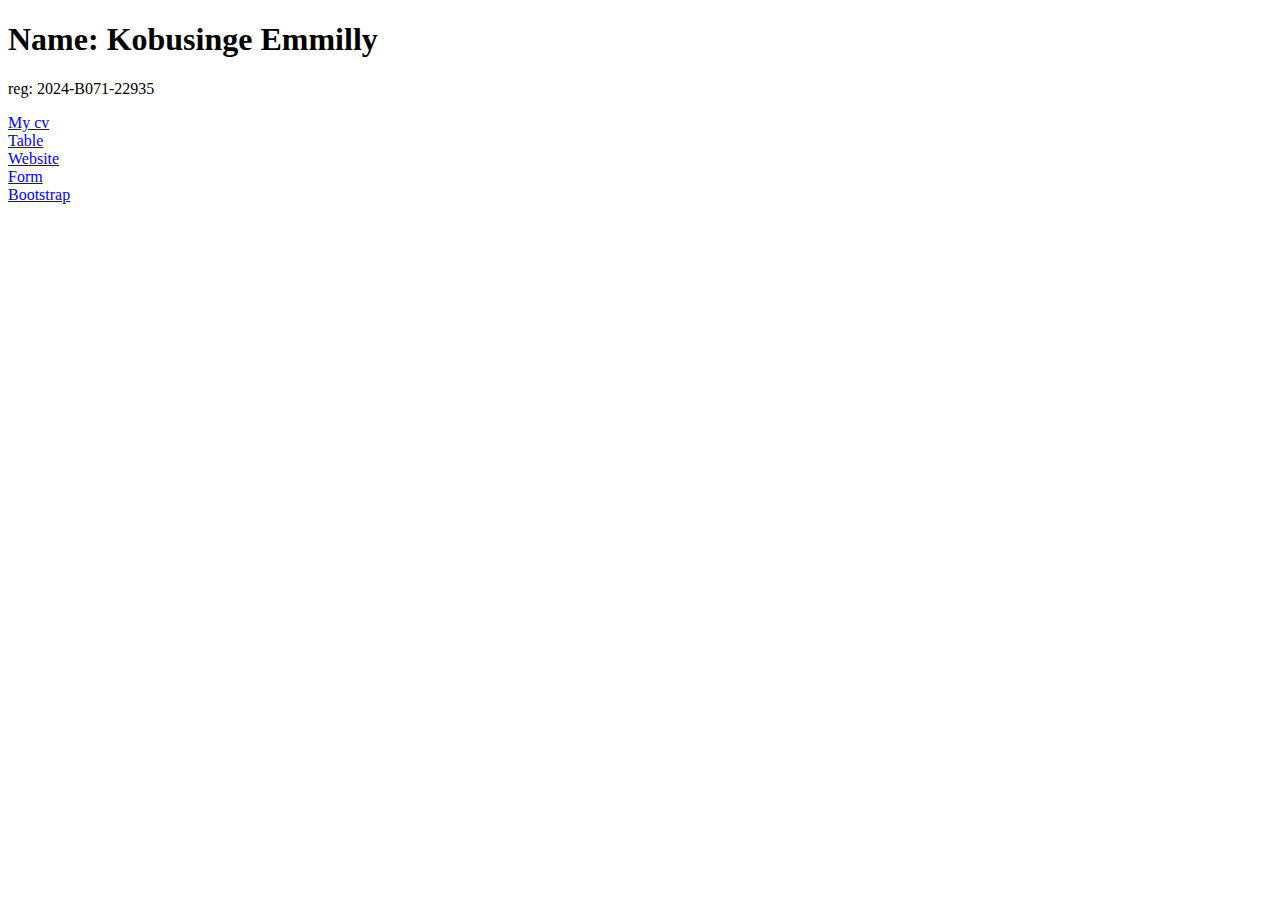
<file: index.html>
<!DOCTYPE html>
<html lang="en">
<head>
    <meta charset="UTF-8">
    <meta name="viewport" content="width=device-width, initial-scale=1.0">
    <title>Document</title>
</head>
<body>
    <h1>Name: Kobusinge Emmilly</h1>
    <p>reg: 2024-B071-22935</p>
    <a href="cv.html">My cv</a><br>
    <a href="table.html">Table</a><br>
    <a href="login.html">Website</a><br>
    <a href="form.html">Form</a><br>
    <a href="bootstrap.html">Bootstrap</a>
</body>
</html>
</file>
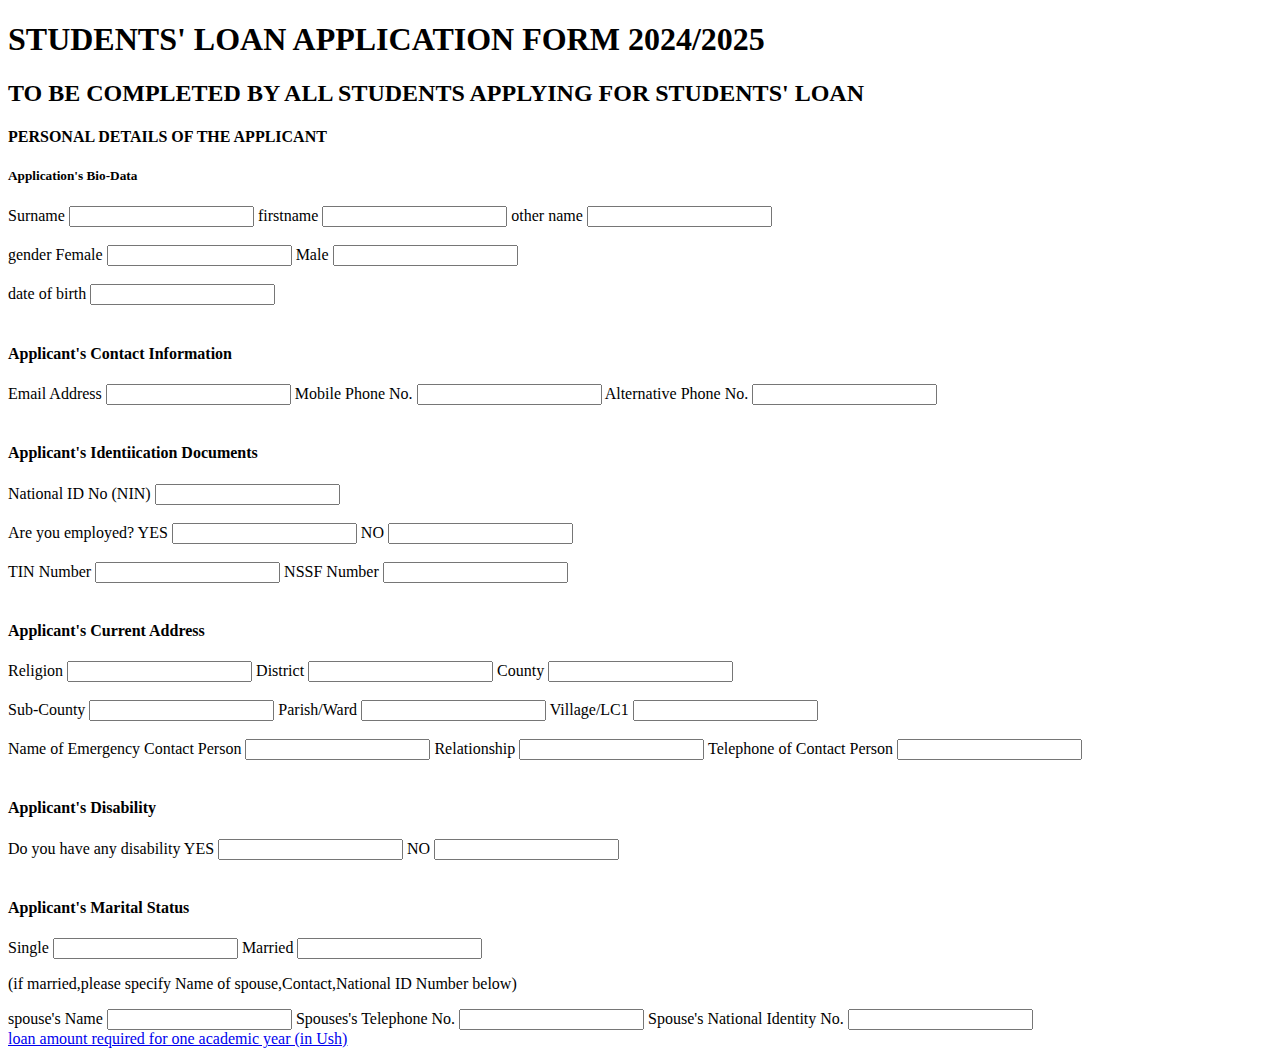
<file: form.html>
<!DOCTYPE html>
<html lang="en">
<head>
    <meta charset="UTF-8">
    <meta name="viewport" content="width=", initial-scale=1.0">
    <title>HIGHER EDUCATION STUDENTS' FINANCING BOARD</title>
</head>
</body>
<h1><centre>STUDENTS' LOAN APPLICATION FORM 2024/2025</centre></h1>
<h2>TO BE COMPLETED BY ALL STUDENTS APPLYING FOR STUDENTS' LOAN</h2>
<h4>PERSONAL DETAILS OF THE APPLICANT</h4>
<h5>Application's Bio-Data</h5>
<form>
    <lable>Surname</lable>
    <input type="text"name="Surname">
    <label>firstname</label>
    <input type="text"name="firstname">
    <label>other name</label>
    <input type="text" name="other name">
    <br><br>
    <lable>gender</lable>
    <label>Female</label>
    <input type="text"gender="female">
    <lable>Male</lable>
    <input type="text"gender="male">
    <br><br>
    <lable>date of birth</lable>
    <input type="text"date="date of birth">
    <br><br>
    <h4>Applicant's Contact Information</h4>
    <lable>Email Address</lable>
    <input type="text"Email="Email Address">
    <lable>Mobile Phone No.</lable>
    <input type="text"No.="Mobile Phone No.">
    <lable>Alternative Phone No.</lable>
    <input type="text"Alternative="Alternative Phone No.">
    <br><br>
    <h4>Applicant's Identiication Documents</h4>
    <lable>National ID No (NIN)</lable>
    <input type="text"ID="National ID No">
    <br><br>
    <label>Are you employed?</label>
    <label>YES</label>
    <input type="text"employed="YES">
    <label>NO</label>
    <input type="text"employed="NO">
    <br><br>
    <label>TIN Number</label>
    <input type="text"TIN="TIN Number">
    <label>NSSF Number</label>
    <input type="text"Number="NSSF Number">
    <br><br>
    <h4>Applicant's Current Address</h4>
    <lable>Religion</lable>
    <input type="text"Religion="Religion">
    <lable>District</lable>
    <input type="text"District="District">
    <lable>County</lable>
    <input type="text"County="County">
    <br><br>
    <lable>Sub-County</lable>
    <input type="text"Sub-County="Sub-County">
    <lable>Parish/Ward</lable>
    <input type="text"Parish="Parish/Ward">
    <label>Village/LC1</label>
    <input type="text"Village="Village/LC1">
    <br><br>
    <lable>Name of Emergency Contact Person</lable>
    <input type="text"Contact Person="Name of Emergency Contact Person">
    <label>Relationship</label>
    <input type="text"Relationship="Relationship">
    <lable>Telephone of Contact Person</lable>
    <input type="text"Number="Telephone of Contact Person">
    <br><br>
    <h4>Applicant's Disability</h4>
    <label>Do you have any disability</label>
    <label>YES</label>
    <input type="text"disabiliyt="YES">
    <label>NO</label>
    <input type="text"disabiliyt="NO">
    <br><br>
    <h4>Applicant's Marital Status</h4>
    <label>Single</label>
    <input type="text"status="Single">
    <lable>Married</lable>
    <input type="text"status="Married">
    <p>(if married,please specify Name of spouse,Contact,National ID Number below)</p>
    <lable>spouse's Name</lable>
    <input type="text"spouse="Spouse's Name">
    <label>Spouses's Telephone No.</label>
    <input type="text"Telephone No.="Spouse's Telephone NO.">
    <label>Spouse's National Identity No.</label>
    <input type="text"Identity No.="Spouse's National Identity No.">
    </form>
    </body>
    <body>
        <a href="table.html">loan amount required for one academic year (in Ush)</a>

  
            
    






</body>
</html>
</file>
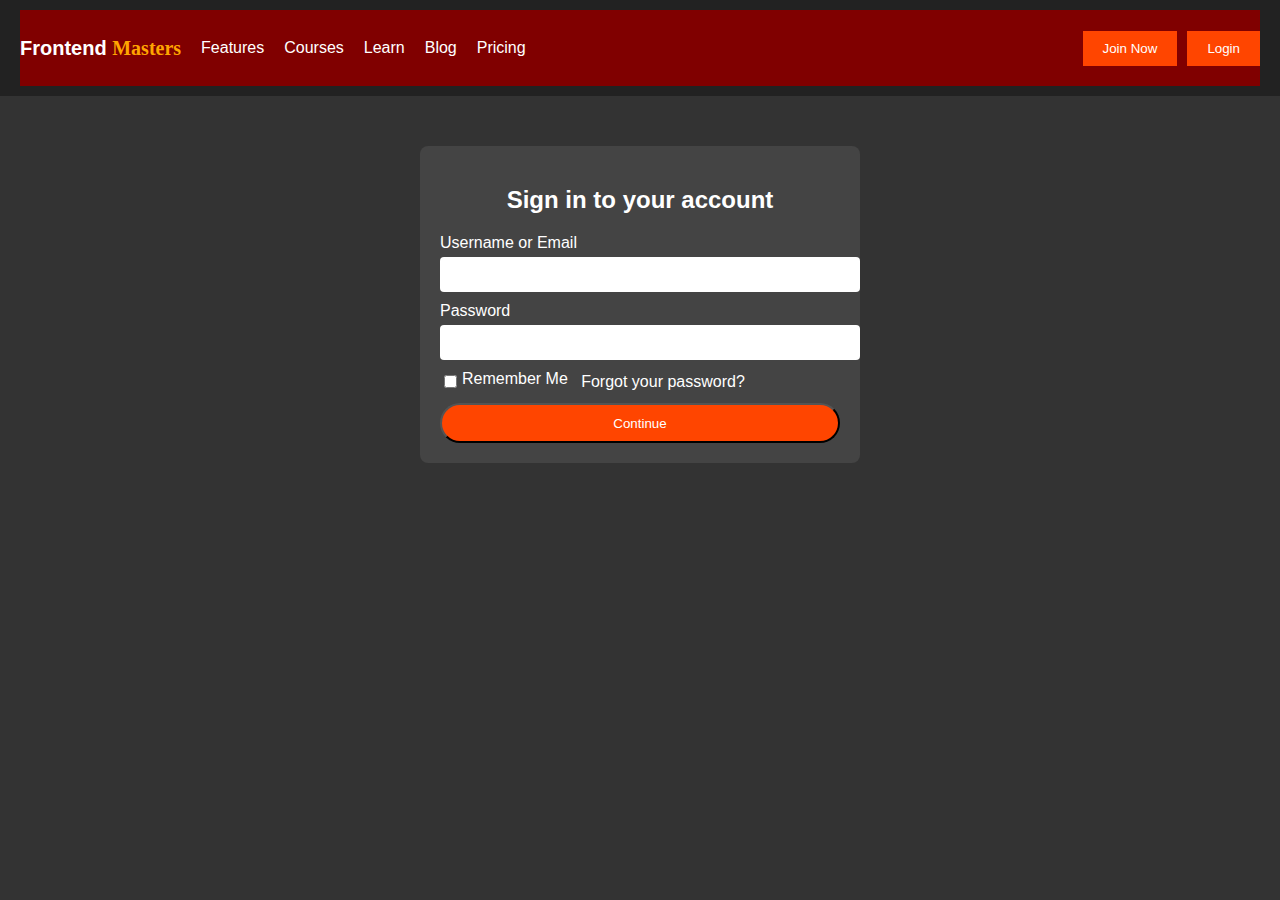
<file: login.html>
<!DOCTYPE html>
<html lang="en">
<head>
    <meta charset="UTF-8">
    <meta name="viewport" content="width=device-width, initial-scale=1.0">
    <title>Frontend Masters Login</title>
    <link rel="stylesheet" href="format.css">
</head>
<body>
    <header>
        <nav>
            <ul class="nav-list">
                <li><a href="#"><h4>Frontend <span>Masters</span></h4></a></li>
                <li><a href="#">Features</a></li>
                <li><a href="#">Courses</a></li>
                <li><a href="#">Learn</a></li>
                <li><a href="#">Blog</a></li>
                <li><a href="#">Pricing</a></li>
                <div class="auth-buttons">
                    <button class="join-now">Join Now</button>
                    <button class="login">Login</button>
                </div>
            </ul>
        </nav>
    </header>
    <main>
        <div class="login-container">
            <h2>Sign in to your account</h2>
            <form>
                <label for="username">Username or Email</label>
                <input type="text" id="username" name="username">
                <label for="password">Password</label>
                <input type="password" id="password" name="password">
                <div class="remember-me">
                    <input type="checkbox" id="remember-me" name="remember-me">
                    <label for="remember-me">Remember Me</label>&nbsp;&nbsp;&nbsp;Forgot your password?
                </div>
                
                <button type="submit" class="continue">Continue</button>
            </form>
        </div>
    </main>
</body>
</html>
</file>
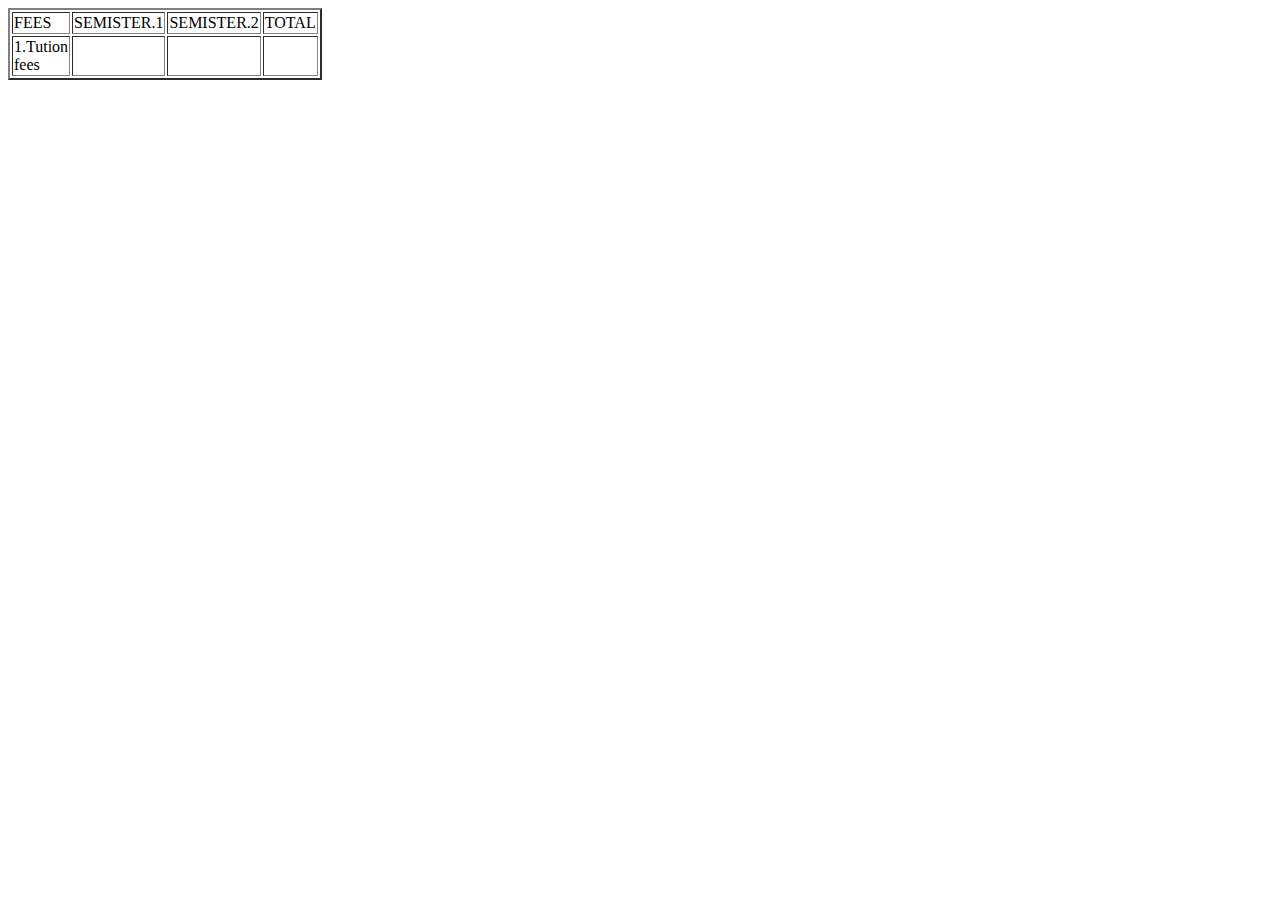
<file: table.html>
<!DOCTYPE html>
<html lang="en">
<head>
    <meta charset="UTF-8">
    <meta name="viewport" content="width=ttat, initial-scale=1.0">
    <title>Document</title>
</head>
<body>
    <table border="2" width="100">
        <tr>
            <td>FEES</td>
            <td>SEMISTER.1</td>
            <td>SEMISTER.2</td>
            <td>TOTAL</td>
            
        </tr>
        <tr>
            <td>1.Tution fees</td>
            <td> </td>
            <td> </td>
            <td> </td>
        </tr>
    </table>
</body>
</html>
</file>
<file: format.css>
body {
    font-family: Arial, sans-serif;
    background-color: #333;
    color: #fff;
    margin: 0;
    padding: 0;
}

header {
    background-color: #222;
    padding: 10px 20px;
}
.nav-list{
    background-color: #800000;
}
h4{
    font-size: 20px;
    font-family: 'Lucida Sans', 'Lucida Sans Regular', 'Lucida Grande', 'Lucida Sans Unicode', Geneva, Verdana, sans-serif;

}
h4 span{
    color: orange;
    font-family: Cambria, Cochin, Georgia, Times, 'Times New Roman', serif;
}
nav ul.nav-list {
    list-style: none;
    padding: 0;
    margin: 0;
    display: flex;
    align-items: center;
}

nav ul.nav-list li {
    margin-right: 20px;
}

nav ul.nav-list li a {
    color: #fff;
    text-decoration: none;
}

.auth-buttons {
    margin-left: auto;
    display: flex;
}

.auth-buttons button {
    background-color: #ff4500;
    border: none;
    color: #fff;
    padding: 10px 20px;
    margin-left: 10px;
    cursor: pointer;
}

.login-container {
    max-width: 400px;
    margin: 50px auto;
    padding: 20px;
    background-color: #444;
    border-radius: 8px;
    text-align: center;
}

.login-container h2 {
    margin-bottom: 20px;
}

.login-container label {
    display: block;
    margin-bottom: 5px;
    text-align: left;
}

.login-container input[type="text"],
.login-container input[type="password"] {
    width: 100%;
    padding: 10px;
    margin-bottom: 10px;
    border: none;
    border-radius: 4px;
}

.remember-me {
    display: flex;
    align-items: center;
    margin-bottom: 10px;
}

.remember-me input {
    margin-right: 5px;
}

.forgot-password {
    color: #ff4500;
    text-decoration: none;
    margin-bottom: 20px;
    display: block;
}

.continue {
    background-color: #ff4500;
    border-radius: 100px;
    color: white;
    height: 40px;
    width: 400px;
    text-align: center;
    
}
</file>
